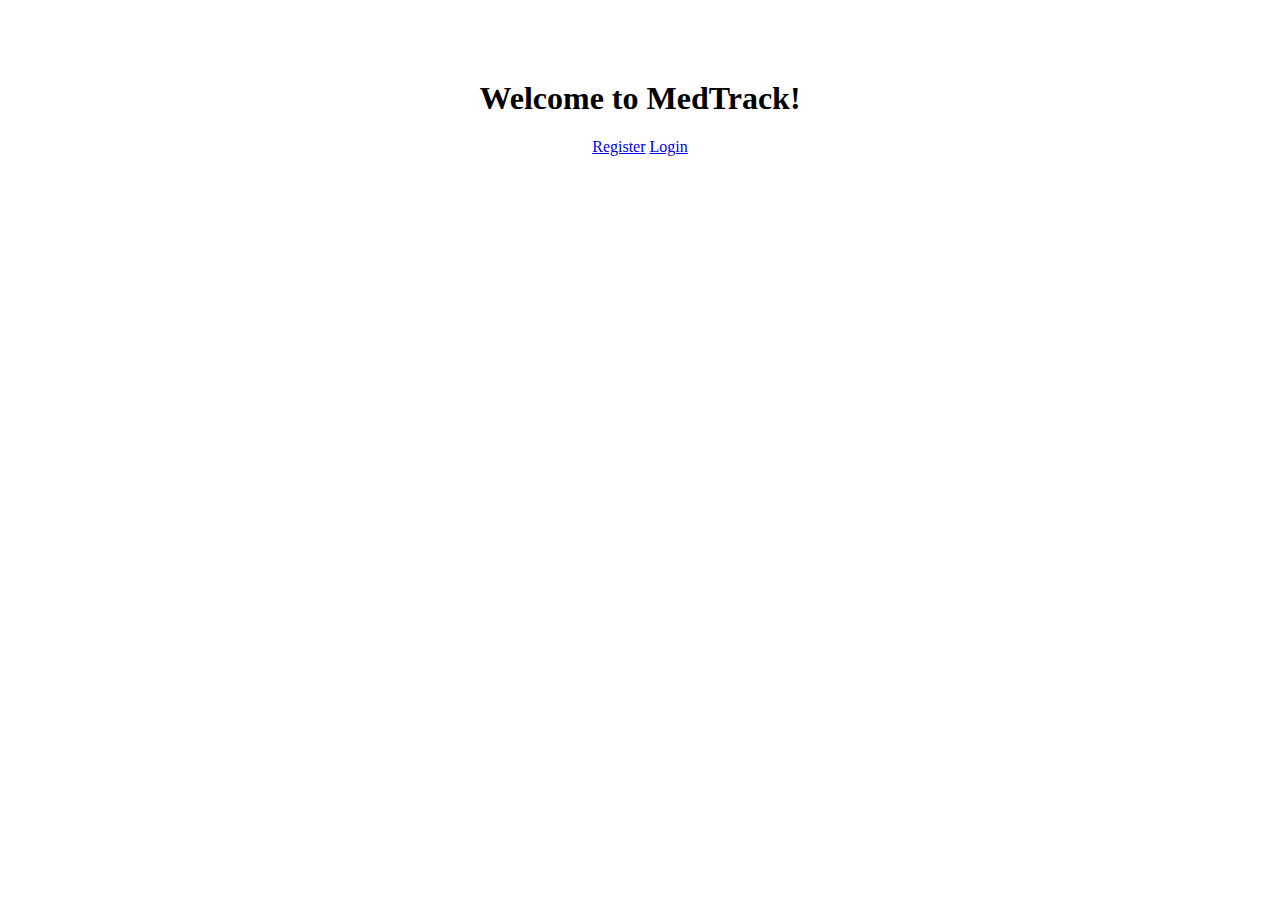
<file: landing.html>
<!DOCTYPE html>
<html lang="en" dir="ltr">
  <head>
    <meta charset="utf-8">
    <meta name="viewport" content="width=device-width, initial-scale=1, shrink-to-fit=no"> <!-- Makes the page compatible (resizable) for other devices e.g. phone -->
    <title>MedTrack</title>
    <link rel="stylesheet" href="https://stackpath.bootstrapcdn.com/bootstrap/4.1.3/css/bootstrap.min.css" integrity="sha384-MCw98/SFnGE8fJT3GXwEOngsV7Zt27NXFoaoApmYm81iuXoPkFOJwJ8ERdknLPMO" crossorigin="anonymous">
    <link rel="stylesheet" href="landing.css">
  </head>
  <body>
    <div> <!-- Div allows to arrange data into blocks and then format them altogether-->
    <h1> Welcome to MedTrack! </h1>
    <a href="#" class="btn btn-danger">Register</a>
    <a href="#" class="btn btn-danger">Login</a>
    </div>
  </body>
</html>
</file>
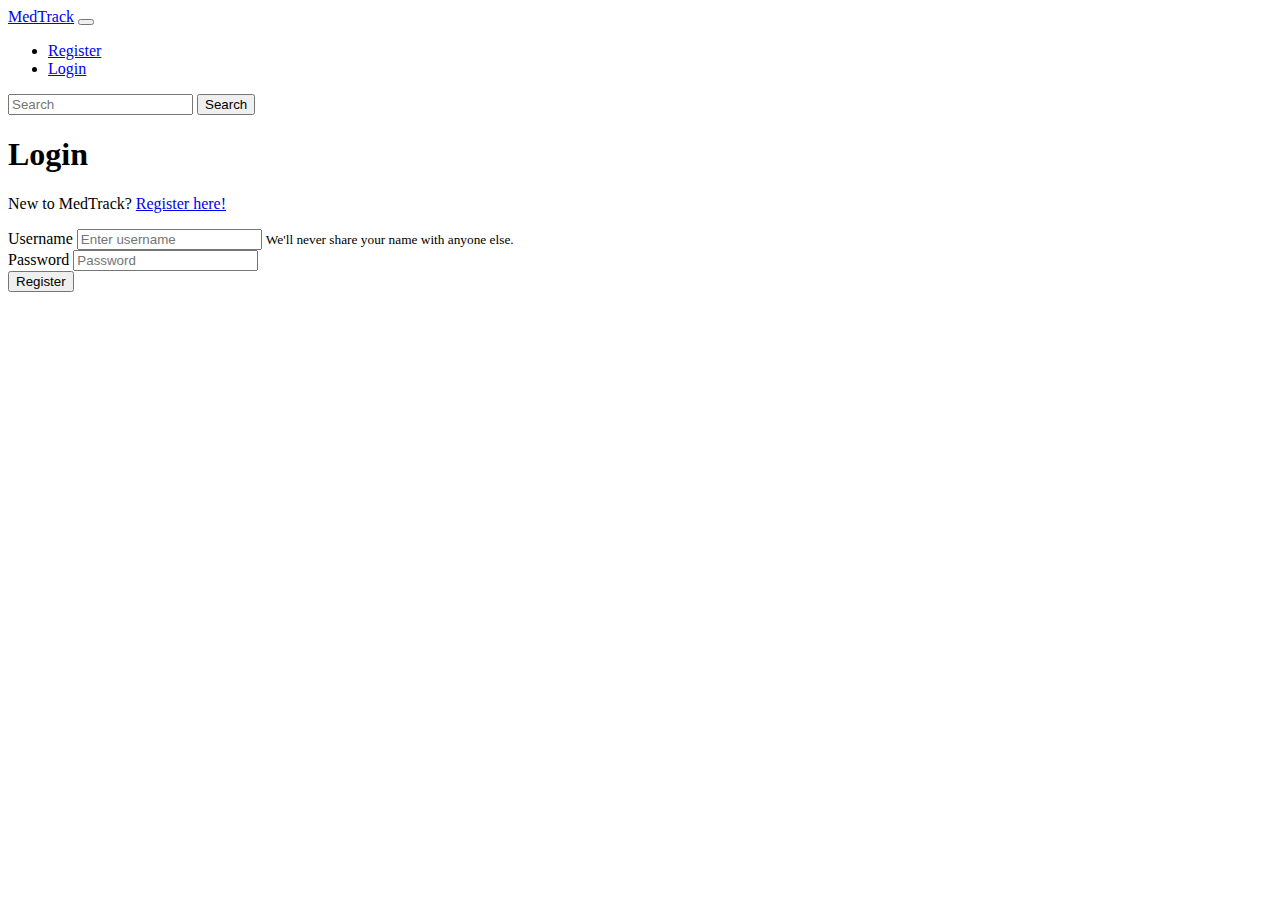
<file: login.html>
<!DOCTYPE html>
<html lang="en" dir="ltr">
  <head>
    <meta charset="utf-8">
    <title>MedTrack: Login</title>
    <link rel="stylesheet" href="https://stackpath.bootstrapcdn.com/bootstrap/4.1.3/css/bootstrap.min.css" integrity="sha384-MCw98/SFnGE8fJT3GXwEOngsV7Zt27NXFoaoApmYm81iuXoPkFOJwJ8ERdknLPMO" crossorigin="anonymous">
    <meta name="viewport" content="width=device-width, initial-scale=1, shrink-to-fit=no">
  </head>
  <body>
    <nav class="navbar navbar-expand-lg navbar-dark bg-dark">
  <a class="navbar-brand" href="#">MedTrack</a>
  <button class="navbar-toggler" type="button" data-toggle="collapse" data-target="#navbarSupportedContent" aria-controls="navbarSupportedContent" aria-expanded="false" aria-label="Toggle navigation">
    <span class="navbar-toggler-icon"></span>
  </button>

  <div class="collapse navbar-collapse" id="navbarSupportedContent">
    <ul class="navbar-nav mr-auto">
      <li class="nav-item">
        <a class="nav-link" href="#">Register</a>
      </li>
      <li class="nav-item">
        <a class="nav-link" href="#">Login</a>
      </li>
    </ul>
    <form class="form-inline my-2 my-lg-0">
      <input class="form-control mr-sm-2" type="search" placeholder="Search" aria-label="Search">
      <button class="btn btn-outline-success my-2 my-sm-0" type="submit">Search</button>
    </form>
  </div>
</nav>
<div class="container">
  <div class="text-center">
    <h1>Login</h1>
    <p>New to MedTrack? <a href="#">Register here!</a></p>
  </div>
      <form>
        <div class="form-group">
          <label for="exampleInputEmail1">Username</label>
          <input type="username" name="username" class="form-control" aria-describedby="emailHelp" placeholder="Enter username">
          <small id="emailHelp" class="form-text text-muted">We'll never share your name with anyone else.</small>
        </div>
        <div class="form-group">
          <label for="exampleInputPassword1">Password</label>
          <input type="password" name="password" class="form-control" id="exampleInputPassword1" placeholder="Password">
        </div>

        <button type="submit" class="btn btn-danger btn-block">Register</button>
      </form>
    </div>
  </body>
</html>
</file>
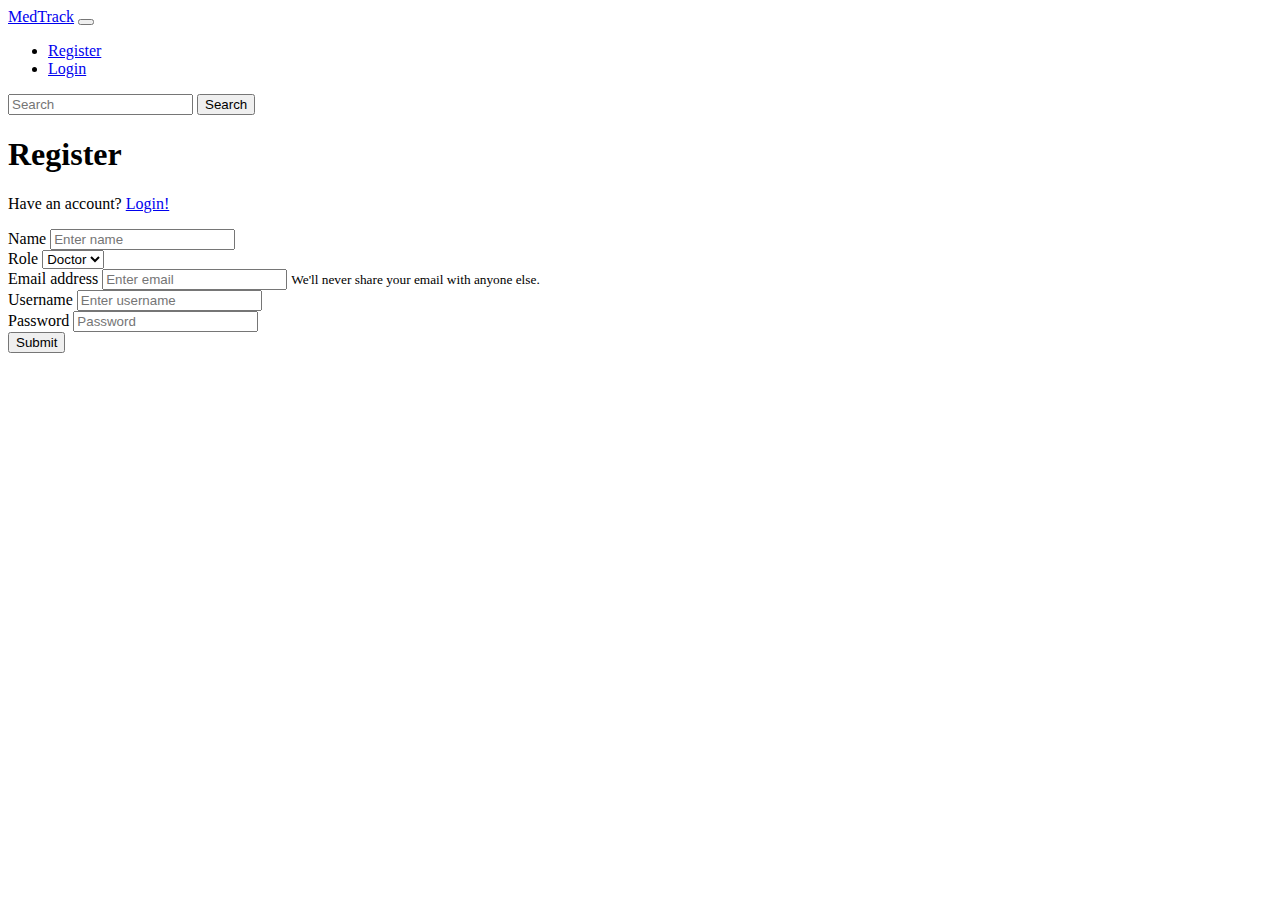
<file: register.html>
<!DOCTYPE html>
<html lang="en" dir="ltr">
  <head>
    <meta charset="utf-8">
    <meta name="viewport" content="width=device-width, initial-scale=1, shrink-to-fit=no"> <!-- Makes the page compatible (resizable) for other devices e.g. phone -->
    <title>MedTrack: Register</title>
    <link rel="stylesheet" href="https://stackpath.bootstrapcdn.com/bootstrap/4.1.3/css/bootstrap.min.css" integrity="sha384-MCw98/SFnGE8fJT3GXwEOngsV7Zt27NXFoaoApmYm81iuXoPkFOJwJ8ERdknLPMO" crossorigin="anonymous">
  </head>
  <body>
    <nav class="navbar navbar-expand-lg navbar-dark bg-dark">
<a class="navbar-brand" href="#">MedTrack</a>
<button class="navbar-toggler" type="button" data-toggle="collapse" data-target="#navbarSupportedContent" aria-controls="navbarSupportedContent" aria-expanded="false" aria-label="Toggle navigation">
<span class="navbar-toggler-icon"></span>
</button>

<div class="collapse navbar-collapse" id="navbarSupportedContent">
<ul class="navbar-nav mr-auto">
  <li class="nav-item">
    <a class="nav-link" href="#">Register</a>
  </li>
  <li class="nav-item">
    <a class="nav-link" href="#">Login</a>
  </li>
</ul>
<form class="form-inline my-2 my-lg-0">
  <input class="form-control mr-sm-2" type="search" placeholder="Search" aria-label="Search">
  <button class="btn btn-outline-success my-2 my-sm-0" type="submit">Search</button>
</form>
</div>
</nav>
<div class="container">
<div class="text-center">
      <h1>Register</h1>
      <p>Have an account? <a href="#">Login!</a></p>
</div>

      <form>
        <div class="form-group">
          <label for="exampleInputName">Name</label>
          <input type="name" class="form-control" placeholder="Enter name">
        </div>

        <div class="form-group">
          <label for="exampleFormControlSelect1">Role</label>
          <select class="form-control" id="exampleFormControlSelect1">
            <option>Doctor</option>
            <option>Nurse</option>
          </select>
        </div>

        <div class="form-group">
          <label for="exampleInputEmail">Email address</label>
          <input type="email" class="form-control" id="exampleInputEmail1" aria-describedby="emailHelp" placeholder="Enter email">
          <small id="emailHelp" class="form-text text-muted">We'll never share your email with anyone else.</small>
        </div>

        <div class="form-group">
          <label for="exampleInputUsername">Username</label>
          <input type="username" class="form-control" placeholder="Enter username">
        </div>

        <div class="form-group">
          <label for="exampleInputPassword">Password</label>
          <input type="password" class="form-control" id="exampleInputPassword1" placeholder="Password">
        </div>

        <button type="submit" class="btn btn-danger">Submit</button>
      </form>


  </body>
</html>
</file>
<file: landing.css>
body {
  margin: 80px;
  text-align: center;
}

/*
.loginbutton {
  background-color: #ff0000;
  border: solid;
  color: black;
  padding: 15px 32px;
}*/
</file>
